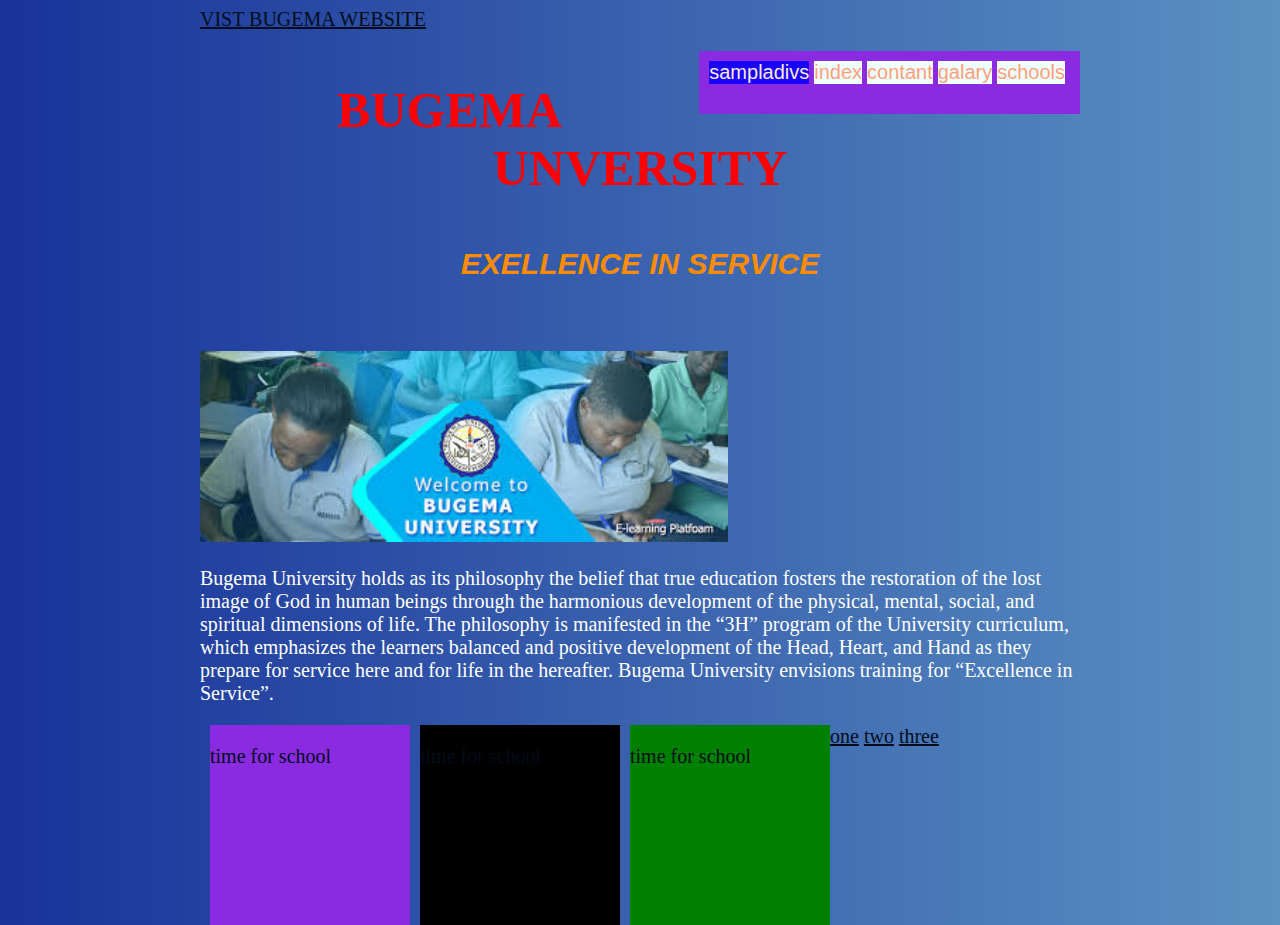
<file: sampladivs.html>
<!DOCTYPE html>
<html lang="en">

<head>
    <meta charset="UTF-8">
    <meta http-equiv="X-UA-Compatible" content="IE=edge">
    <meta name="viewport" content="width=device-width, initial-scale=1.0">
    <title>BUGEMA UNVERSITY</title>
    <link rel="stylesheet" href="CSS FILES/generalstyles.css">
    <a href="https://elearning.bugemauniv.ac.ug/"> VIST BUGEMA WEBSITE</a>
    <style>
        body {
            margin-left: 200px;
            margin-right: 200px;
            background: linear-gradient(to right, #18329a, #5b91c2);
        }
    </style>
</head>

<body>
    <div class="menu">
        <ul>
            <li><a href="sampladivs.html" class="active">sampladivs</a></li>
            <li><a href="index.html">index</a></li>
            <li><a href="contant.html">contant</a></li>
            <li><a href="galary.html">galary</a></li>
            <li><a href="schools.html">schools</a></li>
        </ul>
    </div>

    <h3 style="text-align: CENTER; font-size: 50PX;color: red;">BUGEMA UNVERSITY</h3>
    <H1 style="font-size: 30px; font-style: italic; font-family: Verdana, Geneva, Tahoma, sans-serif;">EXELLENCE IN
        SERVICE
    </H1>



    <div class="y">
        <img style="padding-top: 50px;" src="IMAGES/images (22).jpg" alt="img">
        <p style="color: white; font-family: c; " class="pii">
            Bugema
            University holds as its
            philosophy the belief that true education
            fosters the restoration
            of the lost
            image of God in human beings through the harmonious development of the physical, mental, social, and
            spiritual dimensions of life. The philosophy is manifested in the “3H” program of the University curriculum,
            which emphasizes the learners balanced and positive development of the Head, Heart, and Hand as they
            prepare for service here and for life in the hereafter.
            Bugema University envisions training for “Excellence in Service”.</p>

        <div class="m">
            <p>time for school</p>
        </div>

</body>
<div class="b">
    <p>time for school</p>
</div>

<div class="l">
    <p>time for school</p>
</div>
<a href="">one</a> <a href="">two</a> <a href="">three</a>

</html>
</file>
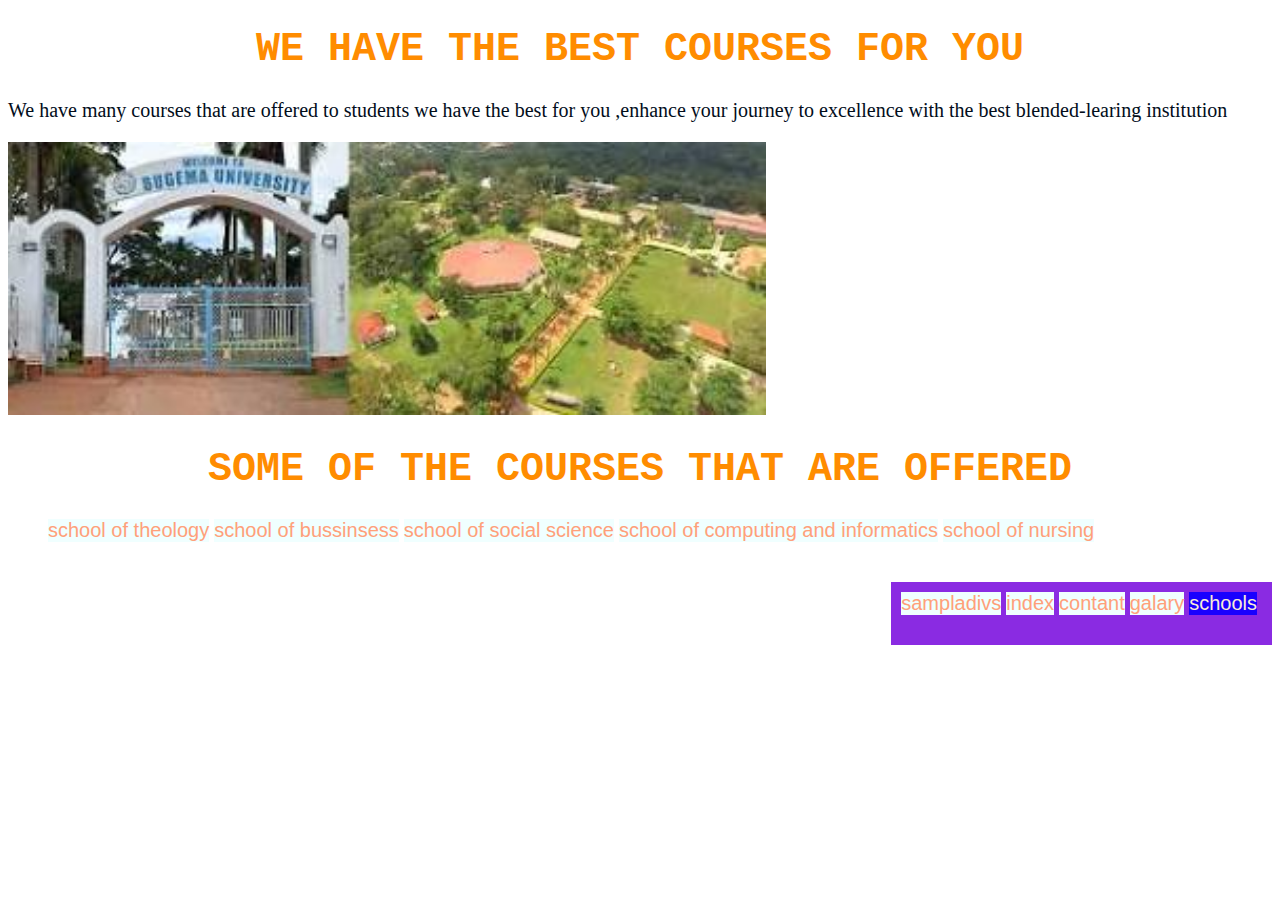
<file: schools.html>
<!DOCTYPE html>
<html lang="en">

<head>
    <link rel="stylesheet" href="CSS FILES/generalstyles.css">
    <meta charset="UTF-8">
    <meta http-equiv="X-UA-Compatible" content="IE=edge">
    <meta name="viewport" content="width=device-width, initial-scale=1.0">
    <title>Our school</title>
</head>
<h1>WE HAVE THE BEST COURSES FOR YOU</h1>
<p>We have many courses that are offered to students
    we have the best for you ,enhance your journey to excellence with the best blended-learing institution
</p>

<body>
    <img src="IMAGES/images (30).jpg" alt="">
    <h1 class="">SOME OF THE COURSES THAT ARE OFFERED</h1>

    <ol class="olstyles">
        <li><a>school of theology</a></li>
        <li><a>school of bussinsess</a></li>
        <li><a>school of social science</a></li>
        <li><a>school of computing and informatics</a></li>
        <li><a>school of nursing</a></li>
        </p>
    </ol>
    <ul>
        <li><a href="sampladivs.html"> sampladivs</a></li>
        <li><a href="index.html">index</a></li>
        <li><a href="contant.html">contant</a></li>
        <li><a href="galary.html">galary</a></li>
        <li><a href="schools.html" class="active">schools</a></li>
    </ul>
</body>

</html>
</file>
<file: CSS FILES/generalstyles.css>
* {
    color: rgb(2, 13, 27);
    font-size: 20px;
    /*background-color: aqua;*/

}

H1 {
    color: darkorange;
    font-family: 'Courier New', Courier, monospace;
    text-align: center;
    text-decoration: none;
    font-size: 40PX;
}

.pstyles {
    font-weight: 300;
    background-color: bisque;
    font-size: 30px;
    font-family: arial narrow;
    font-weight: bolder;

}

img {

    width: 60%;
}

ul {
    text-decoration: none;
    list-style: none;
    float: right;
    padding: 10px;
    background-color: blueviolet;
    display: inline-table;
}

li {


    display: inline-table;
    float: left;
    margin-right: 5px;
    background-color: azure;
    color: brown;
}

li:hover {
    background-color: black;
    color: bisque;
}

.olstyles {
    color: blue;
    font-family: Georgia, 'Times New Roman', Times, serif;
    background-color: bisque;
}

.maindiv {
    /*background-color: blueviolet;*/
    width: 50%;
    margin-left: 10%;
    padding: 10px;
}

sideimage {
    width: 20%;
    height: 70px;
    border: 2px solid black
}

.sidep {
    float: right;
}

div.m {
    background-color: blueviolet;
    width: 200px;
    height: 200px;
    margin-left: 10px;
    float: left;
}

.img {
    width: 20%;
    height: auto;
    margin-right: 7px;
}

.para {
    border: 2px solid;
}

div.b {
    background-color: black;
    width: 200px;
    height: 200px;
    margin-left: 10px;
    float: left;

}

div.l {
    background-color: green;
    width: 200px;
    height: 200px;
    margin-left: 10px;
    float: left;
}

div.p {
    border: 4px solid gold;
    margin-bottom: 10px;
    padding: 20px;
}


li {
    margin-bottom: 20px;
}

li a {
    color: lightsalmon;
    text-decoration: none;
    text-align: center;
    display: block;
    font-family: Verdana, Geneva, Tahoma, sans-serif;
}

li a :hover {
    background-color: darkslategray;
    color: blanchedalmond;

}

.active {
    background-color: rgb(25, 0, 255);
    color: antiquewhite;
}

.menu {
    list-style-type: none;
    padding: 0;
    margin: 0;
</file>
